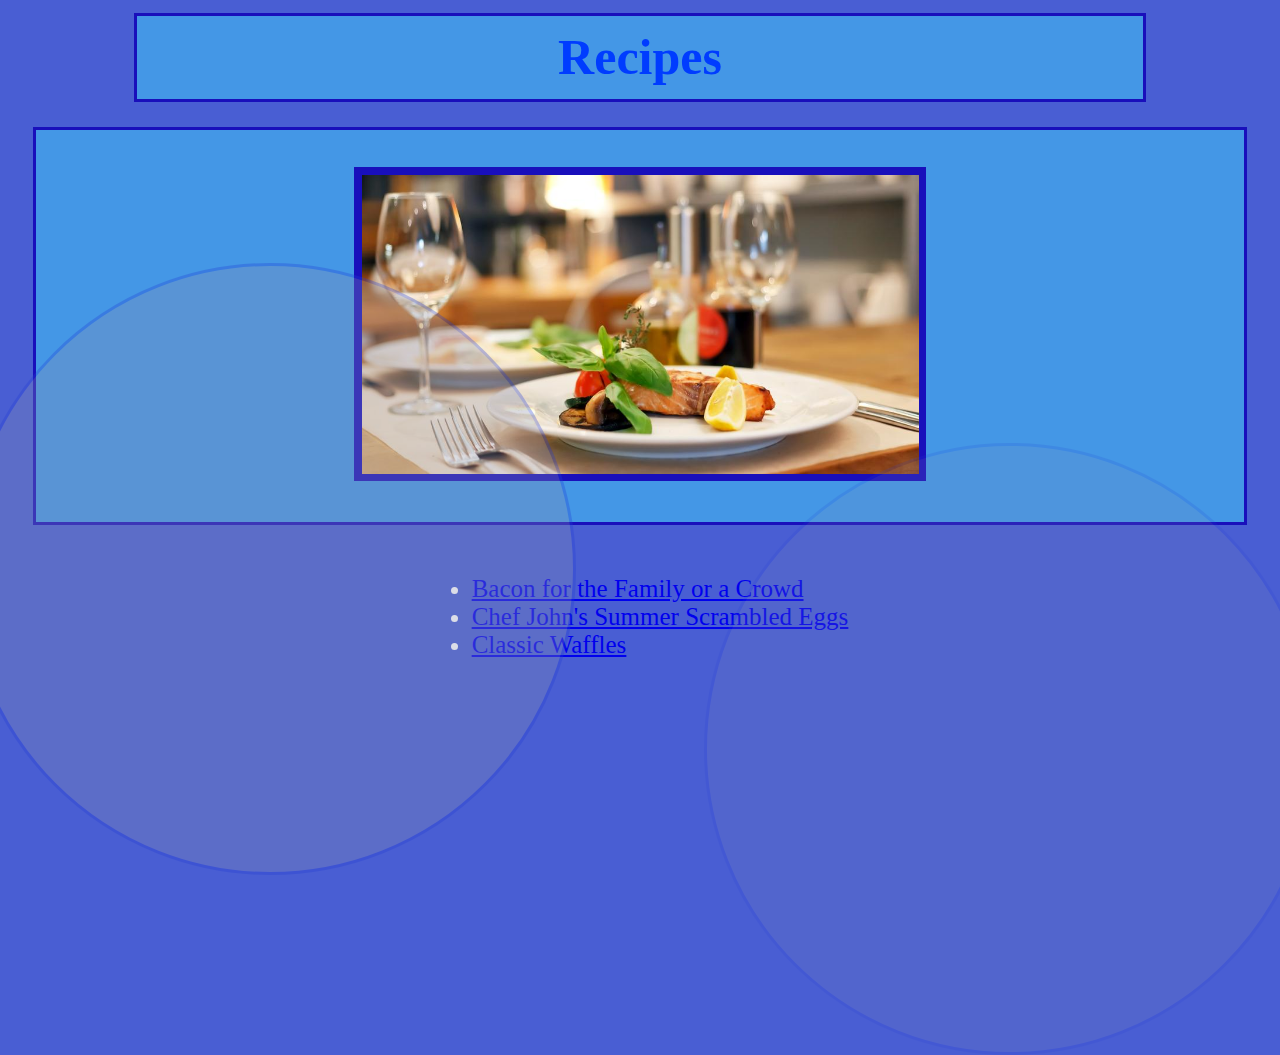
<file: index.html>
<!DOCTYPE html>
<html lang="en">
<head>
    <meta charset='utf-8'>
    <meta http-equiv='X-UA-Compatible' content='IE=edge'>
    <title>Main Page</title>
    <meta name='viewport' content='width=device-width, initial-scale=1'>
    <link rel="stylesheet" href="stylesheet.css">
    
    
</head>

<body>
    
    <h1>Recipes</h1>

<div class="images-holder"> 

    <img src="recipes/restaurante.PNG" alt="foto de um prato">

</div>

<div class="list-holder">
    <ul>
    
        <li><a href="recipes/bacon.html">Bacon for the Family or a Crowd</a></li> 
        <li><a href="recipes/eggs.html">Chef John's Summer Scrambled Eggs</a></li>
        <li><a href="recipes/waffles.html">Classic Waffles</a></li>
    
    
    </ul>
</div>


<div class="circleBase type3"></div>

<div class="circleleft type3"></div>



</body>
</html>
</file>
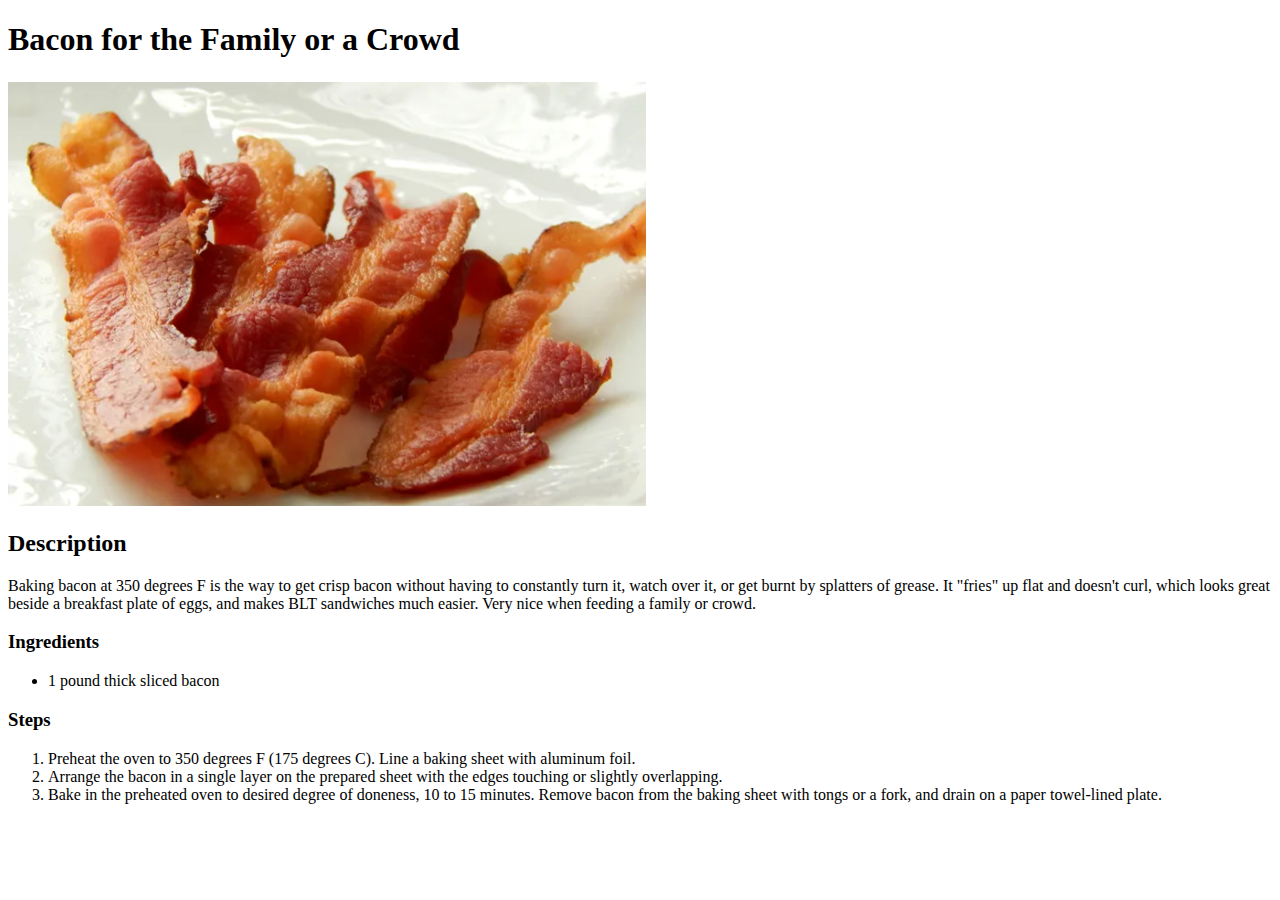
<file: recipes/bacon.html>
<!DOCTYPE html>
<html>
<head>
    <meta charset='utf-8'>
    <meta http-equiv='X-UA-Compatible' content='IE=edge'>
    <title>Bacon for the Family or a Crowd</title>
    <meta name='viewport' content='width=device-width, initial-scale=1'>
    <link rel="stylesheet" href="C:\Users\Renan\Desktop\repos\odin-recipes\stylessubpages.css">
    
</head>
<body>

    <h1>Bacon for the Family or a Crowd</h1>

    <div class="images-holder">
   
        <img src="bacon frito.PNG" alt="Dish picture">

    </div>

    <h2>Description</h2>

        <p>Baking bacon at 350 degrees F is the way to get crisp bacon without having to constantly turn it, watch over it, or get burnt by splatters of grease. It "fries" up flat and doesn't curl, which looks great beside a breakfast plate of eggs, and makes BLT sandwiches much easier. Very nice when feeding a family or crowd.</p>

    <h3>Ingredients</h3>

    <div class="list-holder">
        <ul> 

            <li>1 pound thick sliced bacon</li>

        </ul>
    </div>
    
    
    <h3>Steps</h3>


    <div class="list-holder">
        <ol>

            <li>Preheat the oven to 350 degrees F (175 degrees C). Line a baking sheet with aluminum foil.</li>
            <li>Arrange the bacon in a single layer on the prepared sheet with the edges touching or slightly overlapping.</li>
            <li>Bake in the preheated oven to desired degree of doneness, 10 to 15 minutes. Remove bacon from the baking sheet with tongs or a fork, and drain on a paper towel-lined plate.</li>

        </ol>

    </div>   

</body>
</html>
</file>
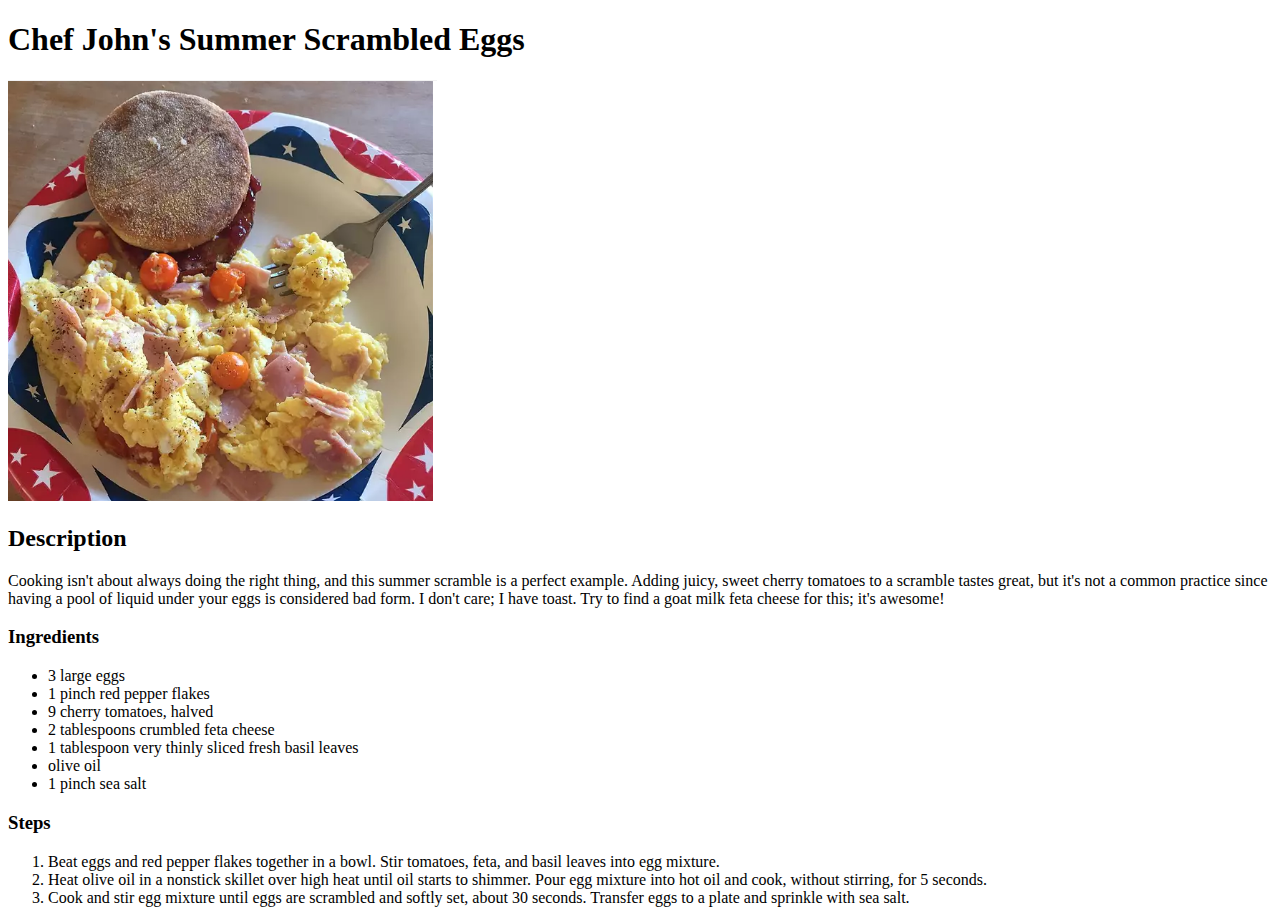
<file: recipes/eggs.html>
<!DOCTYPE html>
<html>
<head>
    <meta charset='utf-8'>
    <meta http-equiv='X-UA-Compatible' content='IE=edge'>
    <title>Chef John's Summer Scrambled Eggs</title>
    <meta name='viewport' content='width=device-width, initial-scale=1'>
    <link rel="stylesheet" href="C:\Users\Renan\Desktop\repos\odin-recipes\stylessubpages.css">


</head>


<body>

    <h1>Chef John's Summer Scrambled Eggs</h1>

    <div class="images-holder">
        <img src="Scrambled Eggs.PNG" alt="Picture of the dish">
    </div>
    
    <h2>Description</h2>

        <p>Cooking isn't about always doing the right thing, and this summer scramble is a perfect example. Adding juicy, sweet cherry tomatoes to a scramble tastes great, but it's not a common practice since having a pool of liquid under your eggs is considered bad form. I don't care; I have toast. Try to find a goat milk feta cheese for this; it's awesome!</p>

    <h3>Ingredients</h3>

    <div class="list-holder">
        <ul> 

            <li>3 large eggs</li>
            <li>1 pinch red pepper flakes</li>
            <li>9 cherry tomatoes, halved</li>
            <li>2 tablespoons crumbled feta cheese</li>
            <li>1 tablespoon very thinly sliced fresh basil leaves</li>
            <li>olive oil</li>
            <li>1 pinch sea salt</li>

        </ul>
    </div>


    <h3>Steps</h3>

    <div class="list-holder">
        <ol>

            <li>Beat eggs and red pepper flakes together in a bowl. Stir tomatoes, feta, and basil leaves into egg mixture.</li>
            <li>Heat olive oil in a nonstick skillet over high heat until oil starts to shimmer. Pour egg mixture into hot oil and cook, without stirring, for 5 seconds.</li>
            <li>Cook and stir egg mixture until eggs are scrambled and softly set, about 30 seconds. Transfer eggs to a plate and sprinkle with sea salt.</li>

        </ol>
    </div>    
    
</body>
</html>
</file>
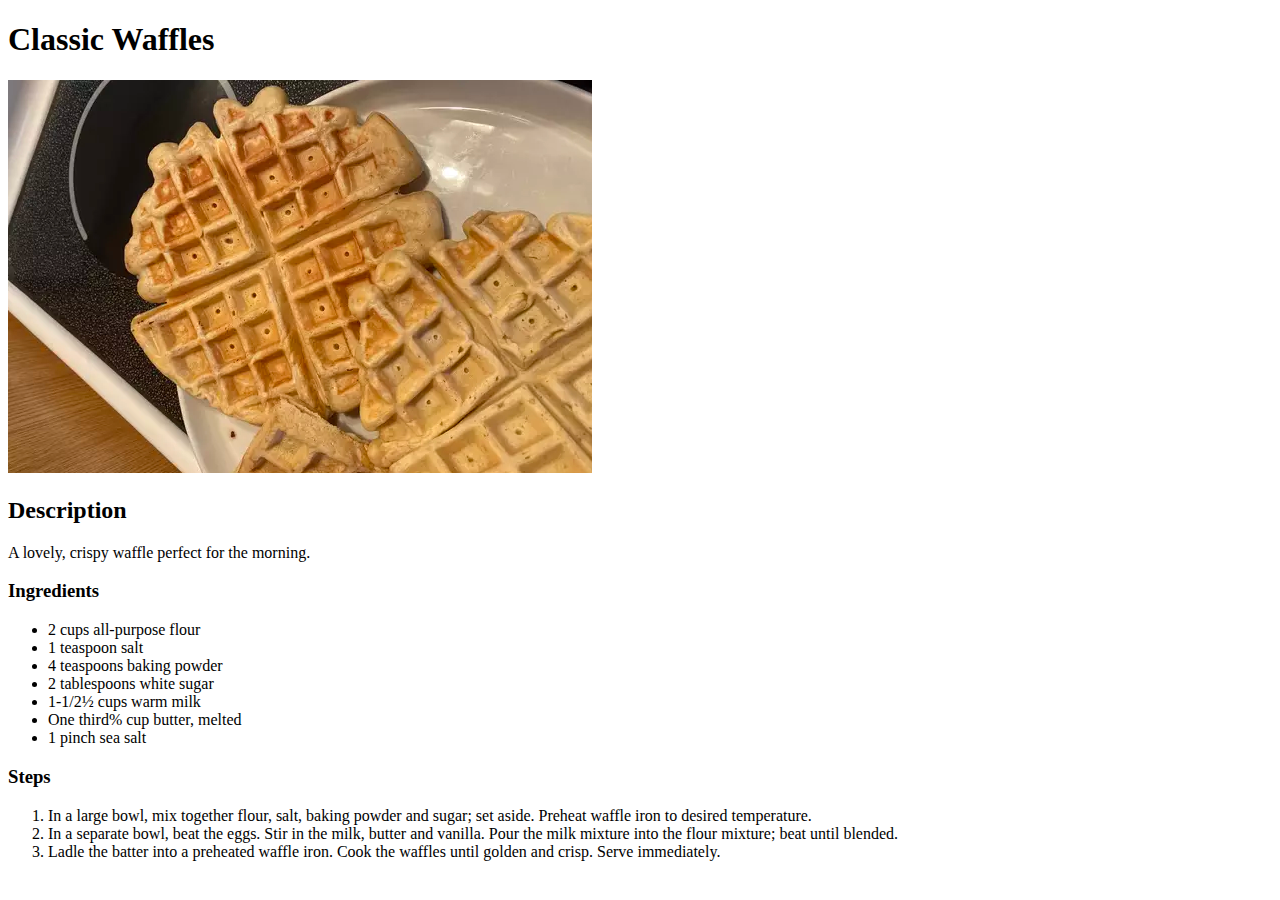
<file: recipes/waffles.html>
<!DOCTYPE html>
<html>
<head>
    <meta charset='utf-8'>
    <meta http-equiv='X-UA-Compatible' content='IE=edge'>
    <title>Classic Waffles</title>
    <meta name='viewport' content='width=device-width, initial-scale=1'>
    <link rel="stylesheet" href="C:\Users\Renan\Desktop\repos\odin-recipes\stylessubpages.css">

</head>


<body>


    <h1>Classic Waffles</h1>
   
    <div class="images-holder">

    <img src="waffles...PNG" alt="Picture of the dish">

    </div>    
    
    <h2>Description</h2>

        <p>A lovely, crispy waffle perfect for the morning.</p>

    <h3>Ingredients</h3>

    <div class="list-holder">
        <ul> 

            <li>2 cups all-purpose flour</li>
            <li>1 teaspoon salt</li>
            <li>4 teaspoons baking powder</li>
            <li>2 tablespoons white sugar</li>
            <li>1-1/2½ cups warm milk</li>
            <li>One third% cup butter, melted</li>
            <li>1 pinch sea salt</li>

        </ul>
    </div>
    
    
    <h3>Steps</h3>

    <div class="list-holder">
        <ol>

            <li>In a large bowl, mix together flour, salt, baking powder and sugar; set aside. Preheat waffle iron to desired temperature.</li>
            <li>In a separate bowl, beat the eggs. Stir in the milk, butter and vanilla. Pour the milk mixture into the flour mixture; beat until blended.</li>
            <li>Ladle the batter into a preheated waffle iron. Cook the waffles until golden and crisp. Serve immediately.</li>

        </ol>

    </div>


    
</body>
</html>
</file>
<file: stylesheet.css>
*{

    font-family: 'Times New Roman', Times, sans-serif;
    background: rgb(73, 94, 211);
    
}


h1 {

    color:rgb(0, 60, 255);
    background-color: rgb(68, 151, 230);
    text-align: center;
    font-size: 50px;
    padding: 1%;
    border: 3px solid rgba(22, 4, 184, 0.925);
    margin: 10% ;
    margin-bottom: 2%;
    margin-top: 1%;
    
}


.images-holder {

background: rgb(68, 151, 230);
text-align: center;
padding: 2%;
margin: 2%;
border: 3px solid rgba(22, 4, 184, 0.925);

}

h2 {
    text-align: center;
    color: white;
    font-size: 40px;
}

h3 {

    text-align: center;
    color: white;
    font-size: 35px;
}

p {

    text-align: center;
    color: white;
    font-size: 25px;
}



img {

    background-color: rgba(22, 4, 184, 0.925);
    margin: 1%;
    padding: 2mm;   

}


.list-holder {

    text-align: center;
    color: white;
    font-size: 25px;
    text-align: center;
    z-index: 1;
    
    
}



ul  {

    display: inline-block;
    text-align: left;
    color: white;
    z-index: 1;
}


.circleBase {
    border-radius: 50%;
    z-index: 1; 
    padding: 10%;
    position: absolute;
    left: 45%;
    top: 35%;
    opacity: 15%;
}

.circleleft {
    border-radius: 50%;
    z-index: 1;
    padding: 10%;
    position: absolute;
    right: 45%;
    top: 15%;
    opacity: 30%;
}


.type3 {
    width: 350px;
    height: 350px;
    background: rgb(138, 144, 177);
    border: 3px solid rgb(34, 61, 214);
    margin: 10%;
    margin-top: 10%; 
    margin-bottom: 30%;
    
             
    }
</file>
